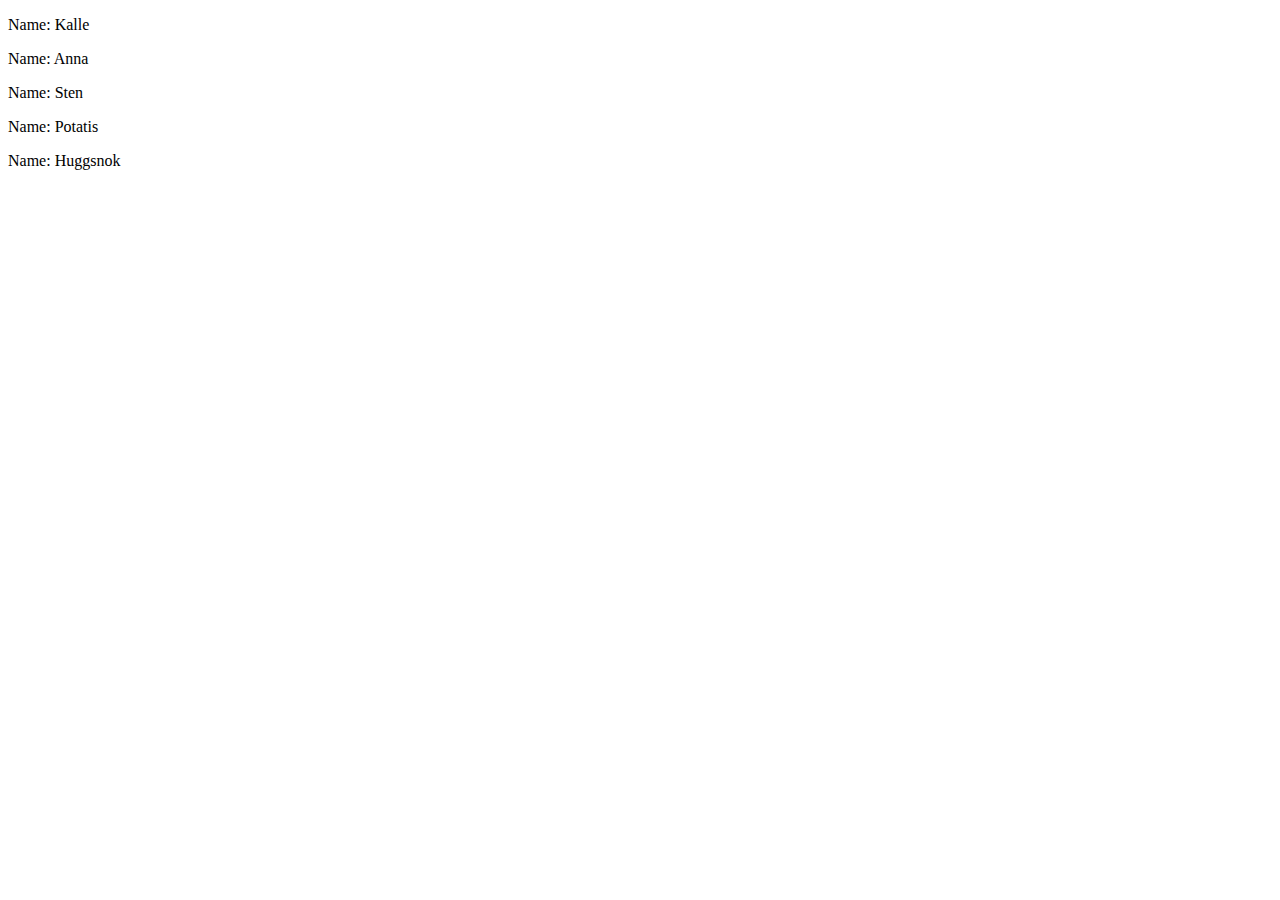
<file: Lektion 1/index.html>
<!DOCTYPE html>
<html lang="en">
<head>
    <meta charset="UTF-8">
    <meta name="viewport" content="width=device-width, initial-scale=1.0">
    <title>Document</title>
    <!-- <script>
        alert('Hello')
    </script> -->
</head>
<body>
    <!-- <script>
        console.log('Hello')
    </script> -->
    <!-- <script src="console.js"></script> -->
    <!-- <script src="datatypes.js"></script> -->
    <!-- <script src="if.js"></script> -->
     <!-- <script src="object.js"></script> -->
      <!-- <script src="loops.js"></script> -->
      <script src="arrays.js"></script>
</body>
</html>
</file>
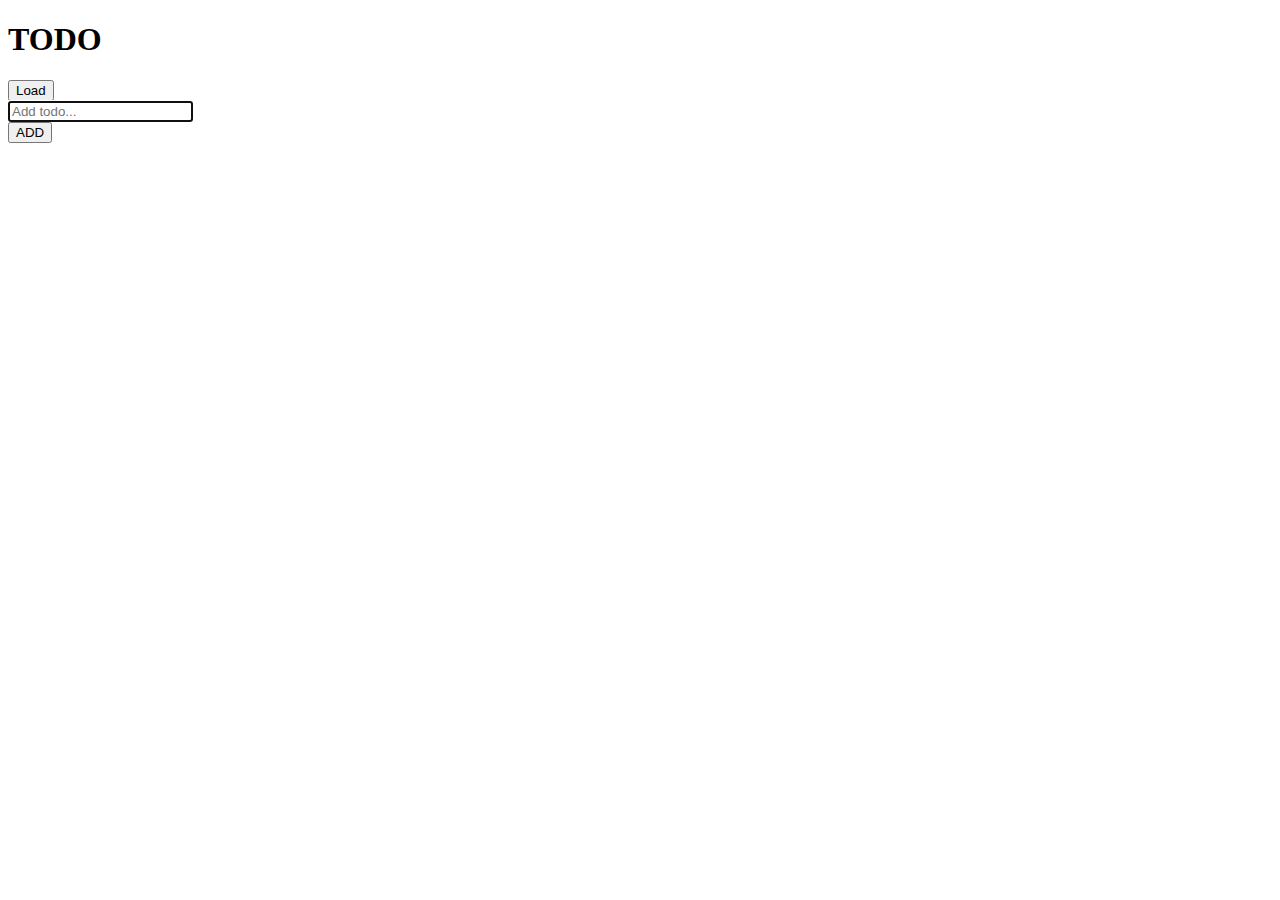
<file: Lektion 4/ToDo/index.html>
<!DOCTYPE html>
<html lang="sv-SE">

<head>
    <meta charset="UTF-8">
    <meta name="viewport" content="width=device-width, initial-scale=1.0">
    <title></title>

    <link rel="stylesheet" href="https://cdn.jsdelivr.net/npm/bootstrap@5.1.3/dist/css/bootstrap.min.css" integrity="sha384-1BmE4kWBq78iYhFldvKuhfTAU6auU8tT94WrHftjDbrCEXSU1oBoqyl2QvZ6jIW3" crossorigin="anonymous">
    <link rel="stylesheet" href="https://cdnjs.cloudflare.com/ajax/libs/font-awesome/5.15.4/css/all.min.css">
    <link rel="stylesheet" href="style.css">
</head>

<body>

    <nav class="navbar navbar-dark bg-info">
        <h1 id="save" class="m-auto navbar-brand fz-2">TODO</h1>
        <button id="load" class="btn btn-outline-info" type="button">Load</button>
    </nav>

    <div class="border-bottom bg-white">
        <form id="todoForm" class="py-4 container">
          <div class="input-group input-group-lg">
            <input type="text" class="form-control" id="todoInput" placeholder="Add todo..." autofocus>
            <div class="input-group-append input-group-lg">
              <button id="addItemBtn" class="btn btn-info">ADD</button>
            </div>
          </div>
        </form>
      </div>

      <div class="container">
        <ul id="toDoItems" class="list-group align-self-sm-stretch mt-4">
        </ul>
      </div>


      


   <script src="https://cdn.jsdelivr.net/npm/bootstrap@5.1.3/dist/js/bootstrap.bundle.min.js" integrity="sha384-ka7Sk0Gln4gmtz2MlQnikT1wXgYsOg+OMhuP+IlRH9sENBO0LRn5q+8nbTov4+1p" crossorigin="anonymous"></script>
   <script type="module" src="./scripts/app.js"></script>
</body>

</html>
</file>
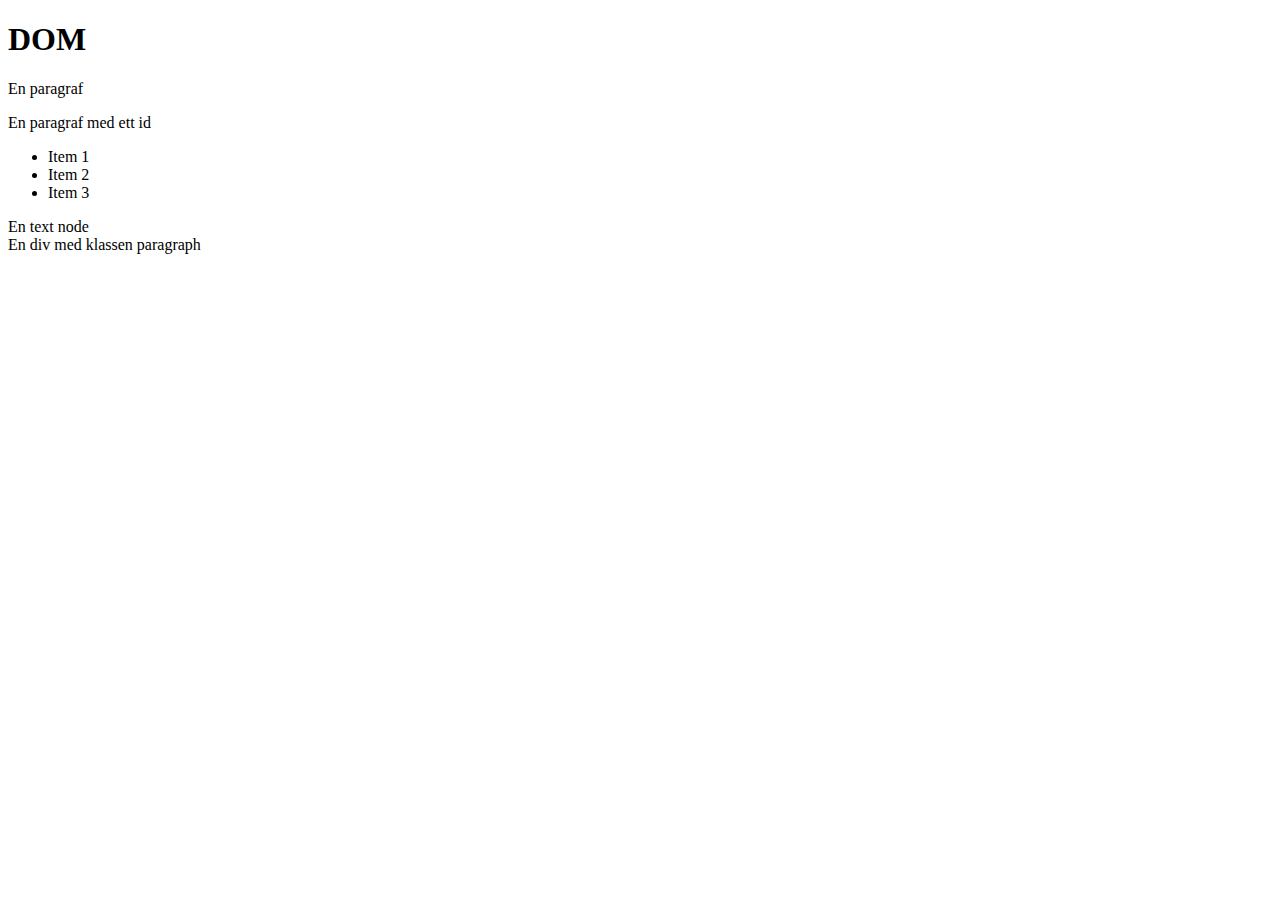
<file: Lektion 2/DOM/1. Selectors/index.html>
<!DOCTYPE html>
<html lang="sv-SE">

<head>
    <meta charset="UTF-8">
    <meta name="viewport" content="width=device-width, initial-scale=1.0">
    <title></title>
</head>

<body>
<h1>DOM</h1>

<p class="paragraph">En paragraf</p>
<p id="para">En paragraf med ett id</p>

<ul id="list">
    <li>Item 1</li>
    <li>Item 2</li>
    <li>Item 3</li>
</ul>

En text node

<div class="paragraph">En div med klassen paragraph</div>

   <script src="script.js"></script>
</body>

</html>
</file>
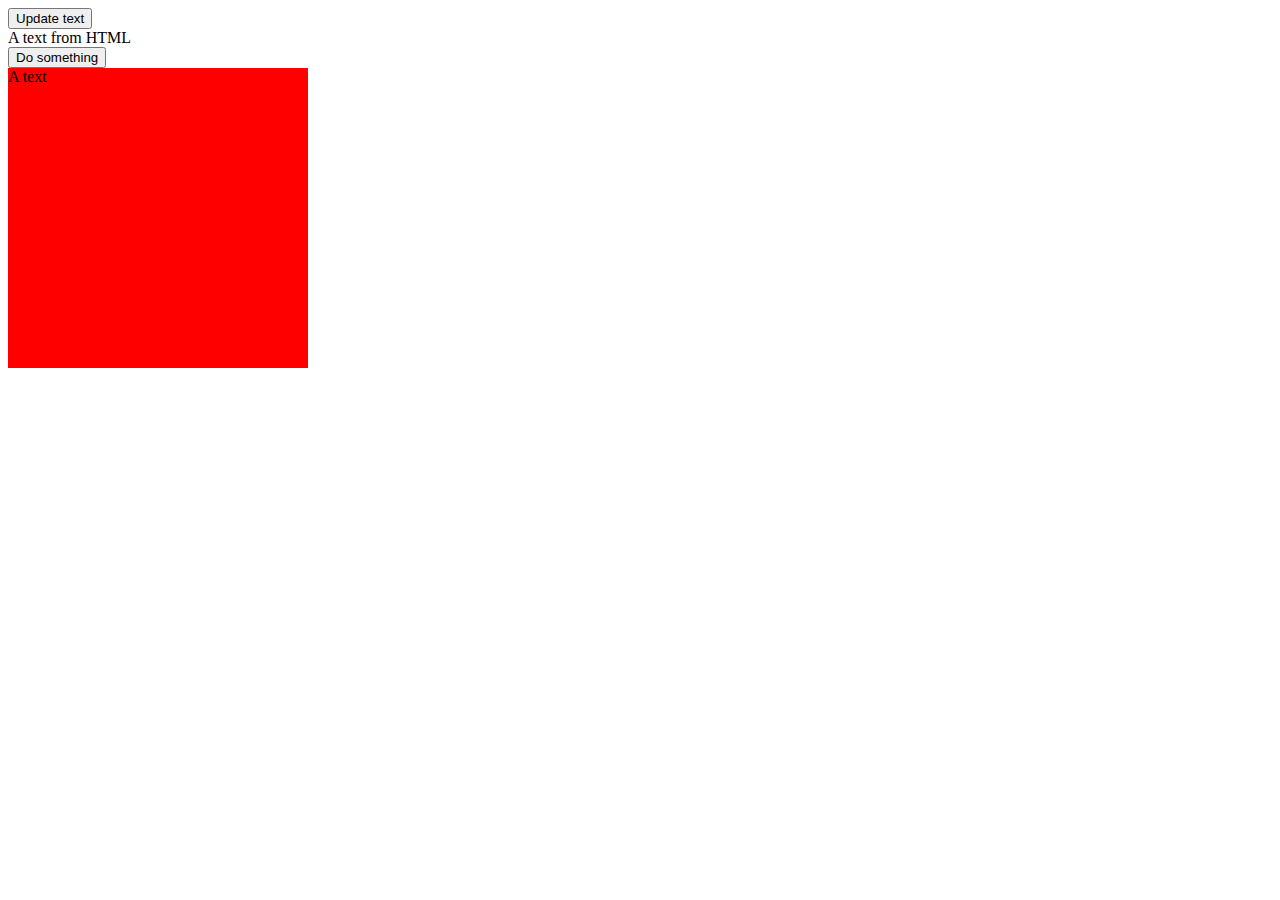
<file: Lektion 2/DOM/2. ChangingDOM/index.html>
<!DOCTYPE html>
<html lang="sv-SE">

<head>
    <meta charset="UTF-8">
    <meta name="viewport" content="width=device-width, initial-scale=1.0">
    <title></title>

    <link href="https://cdn.jsdelivr.net/npm/bootstrap@5.0.2/dist/css/bootstrap.min.css" rel="stylesheet" integrity="sha384-EVSTQN3/azprG1Anm3QDgpJLIm9Nao0Yz1ztcQTwFspd3yD65VohhpuuCOmLASjC" crossorigin="anonymous">
    <link rel="stylesheet" href="https://cdnjs.cloudflare.com/ajax/libs/font-awesome/5.15.4/css/all.min.css">
    <link rel="stylesheet" href="style.css">
</head>
<body>

 <!--Gammalt sätt, undvik-->
 <!-- <button id="btn1" onclick="changeText()">Update text</button>
 <div id="div1">A text from HTML</div> -->

 <button id="btn1">Update text</button>
 <div id="div1">A text from HTML</div>

 <button id="btn2">Do something</button>
 <div id="div2">A text</div>
 <div id="div3"></div>



   <script src="https://cdn.jsdelivr.net/npm/bootstrap@5.0.2/dist/js/bootstrap.bundle.min.js" integrity="sha384-MrcW6ZMFYlzcLA8Nl+NtUVF0sA7MsXsP1UyJoMp4YLEuNSfAP+JcXn/tWtIaxVXM" crossorigin="anonymous"></script>
   <script src="script.js"></script>
</body>

</html>
</file>
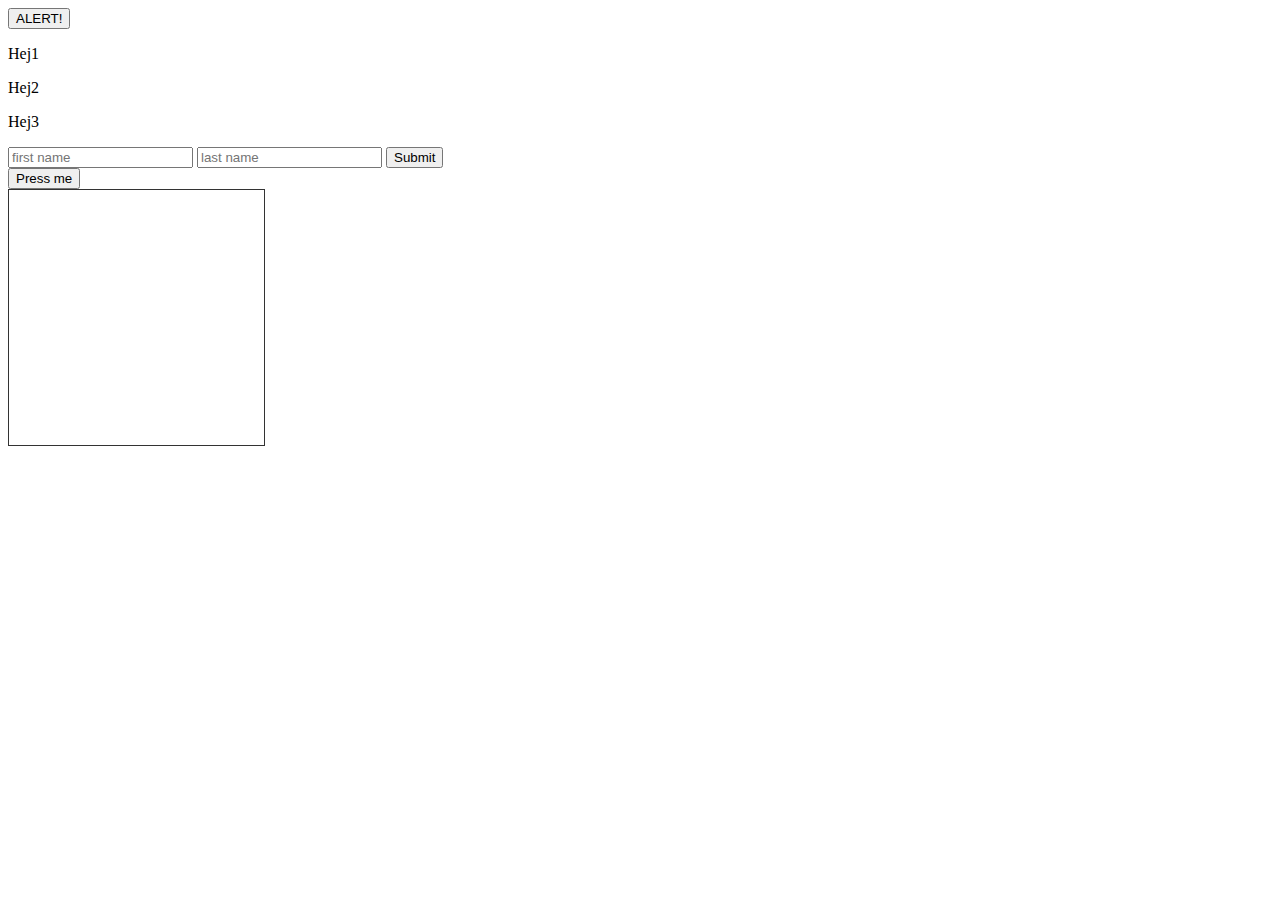
<file: Lektion 2/DOM/3. Events/index.html>
<!DOCTYPE html>
<html lang="sv-SE">

<head>
    <meta charset="UTF-8">
    <meta name="viewport" content="width=device-width, initial-scale=1.0">
    <title></title>

    <link href="https://cdn.jsdelivr.net/npm/bootstrap@5.0.2/dist/css/bootstrap.min.css" rel="stylesheet" integrity="sha384-EVSTQN3/azprG1Anm3QDgpJLIm9Nao0Yz1ztcQTwFspd3yD65VohhpuuCOmLASjC" crossorigin="anonymous">
    <link rel="stylesheet" href="https://cdnjs.cloudflare.com/ajax/libs/font-awesome/5.15.4/css/all.min.css">
    <link rel="stylesheet" href="style.css">
</head>

<body>

    <button class="btn btn-danger" id="btnAlert">ALERT!</button>

    <p>Hej1</p>
    <p>Hej2</p>
    <p>Hej3</p>


    <form id="loginForm">
        <input type="text"  id="firstName" placeholder="first name">
        <input type="text" id="lastName" placeholder="last name">        
        <button type="submit" id="formBtn">Submit</button>
    </form>

    <button id="btn1">Press me</button>
    <div id="output"></div>
    

    <div id="square"></div>

   <script src="https://cdn.jsdelivr.net/npm/bootstrap@5.0.2/dist/js/bootstrap.bundle.min.js" integrity="sha384-MrcW6ZMFYlzcLA8Nl+NtUVF0sA7MsXsP1UyJoMp4YLEuNSfAP+JcXn/tWtIaxVXM" crossorigin="anonymous"></script>
   <script src="script.js"></script>
</body>

</html>
</file>
<file: Lektion 4/ToDo/style.css>
.fz-2{
    font-size:2rem;
}

.btn-danger{
    float:right;
}
.change{
    text-decoration: line-through;
    background-color: #0dcaf0;
}
</file>
<file: Lektion 2/DOM/2. ChangingDOM/style.css>
#div2{
    margin:top 1rem;
    background-color: red;
    height: 300px;
    width: 300px;
}
.upper{
    text-transform: uppercase;
    font-size: 3rem;
}
</file>
<file: Lektion 2/DOM/3. Events/style.css>
.focus{
    outline:4px solid teal;
}
.blur{
    outline:4px solid red;
}

#square{
    border:1px solid #333;
    width: 255px;
    height: 255px;
}
</file>
